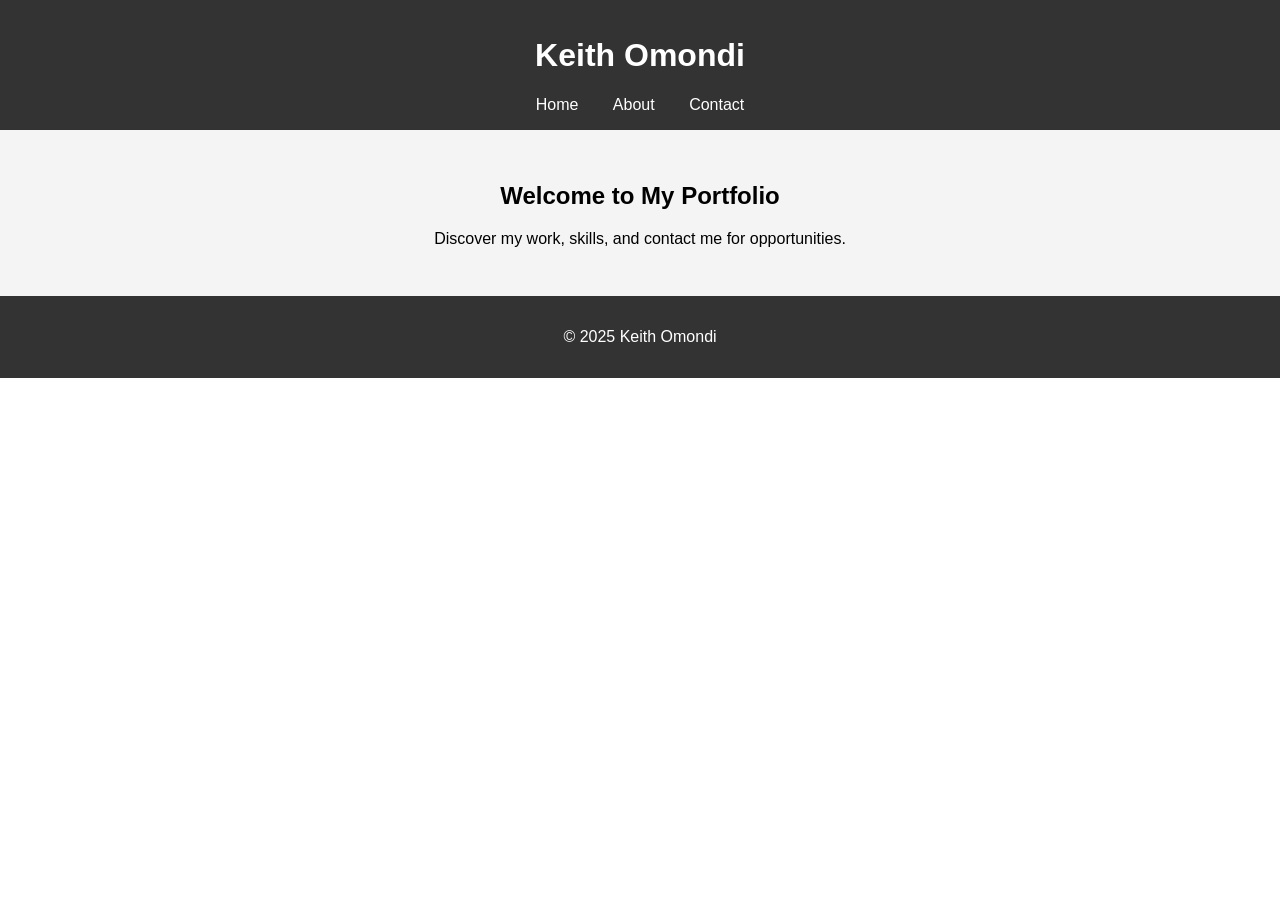
<file: index.html>
<!DOCTYPE html>
<html lang="en">
<head>
  <meta charset="UTF-8" />
  <meta name="viewport" content="width=device-width, initial-scale=1.0"/>
  <title>Keith Omondi - Portfolio</title>
  <link rel="stylesheet" href="css/style.css"/>
</head>
<body>
  <header>
    <h1>Keith Omondi</h1>
    <nav>
      <a href="index.html">Home</a>
      <a href="about.html">About</a>
      <a href="contact.html">Contact</a>
    </nav>
  </header>

  <section class="hero">
    <h2>Welcome to My Portfolio</h2>
    <p>Discover my work, skills, and contact me for opportunities.</p>
  </section>

  <footer>
    <p>&copy; 2025 Keith Omondi</p>
  </footer>
</body>
</html>
</file>
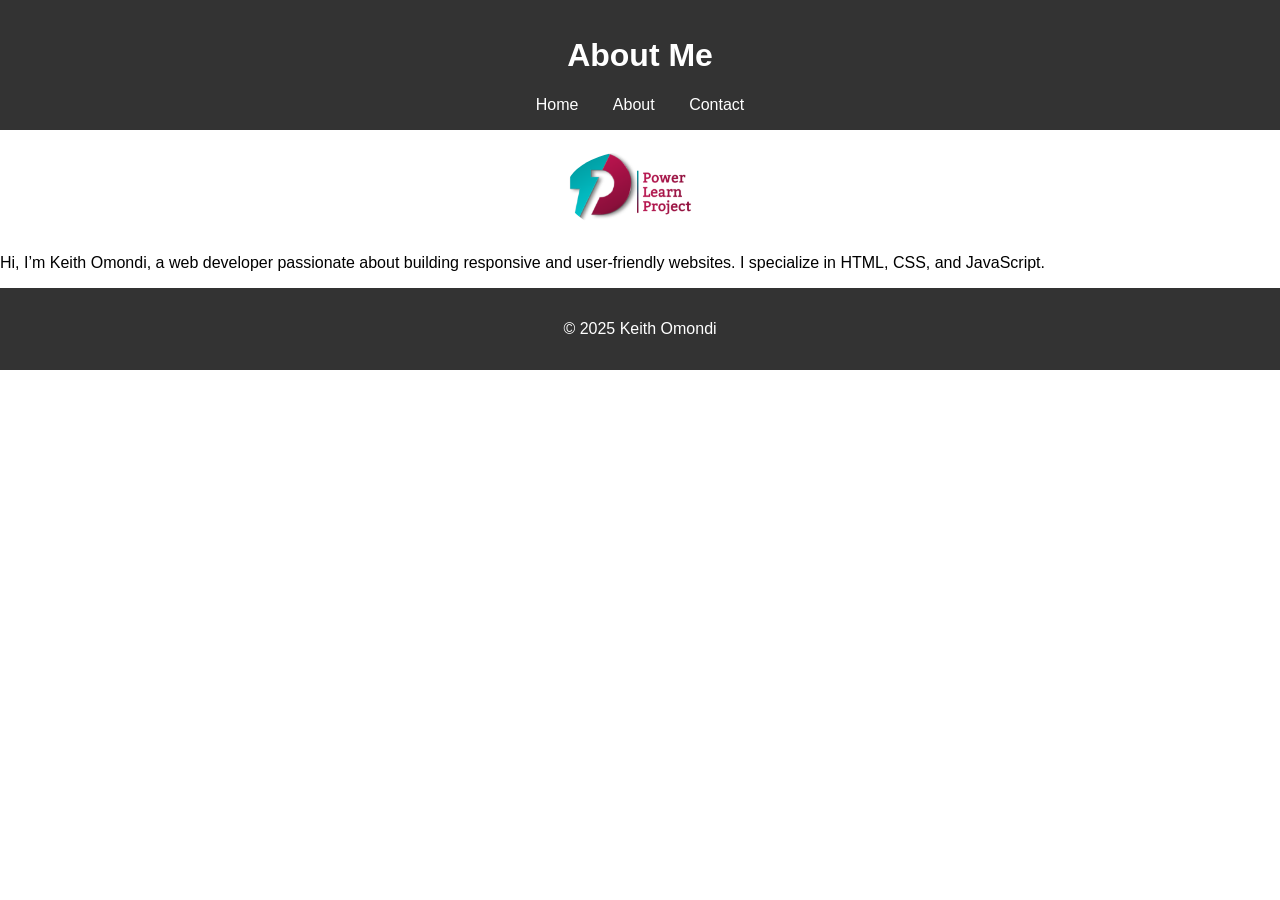
<file: about.html>
<!DOCTYPE html>
<html lang="en">
<head>
  <meta charset="UTF-8" />
  <meta name="viewport" content="width=device-width, initial-scale=1.0"/>
  <title>About - Keith Omondi</title>
  <link rel="stylesheet" href="css/style.css"/>
</head>
<body>
  <header>
    <h1>About Me</h1>
    <nav>
      <a href="index.html">Home</a>
      <a href="about.html">About</a>
      <a href="contact.html">Contact</a>
    </nav>
  </header>

  <section>
    <img src="images/profile.png" alt="Profile Picture" class="profile-pic"/>
    <p>Hi, I’m Keith Omondi, a web developer passionate about building responsive and user-friendly websites. I specialize in HTML, CSS, and JavaScript.</p>
  </section>

  <footer>
    <p>&copy; 2025 Keith Omondi</p>
  </footer>

  
</body>
</html>
</file>
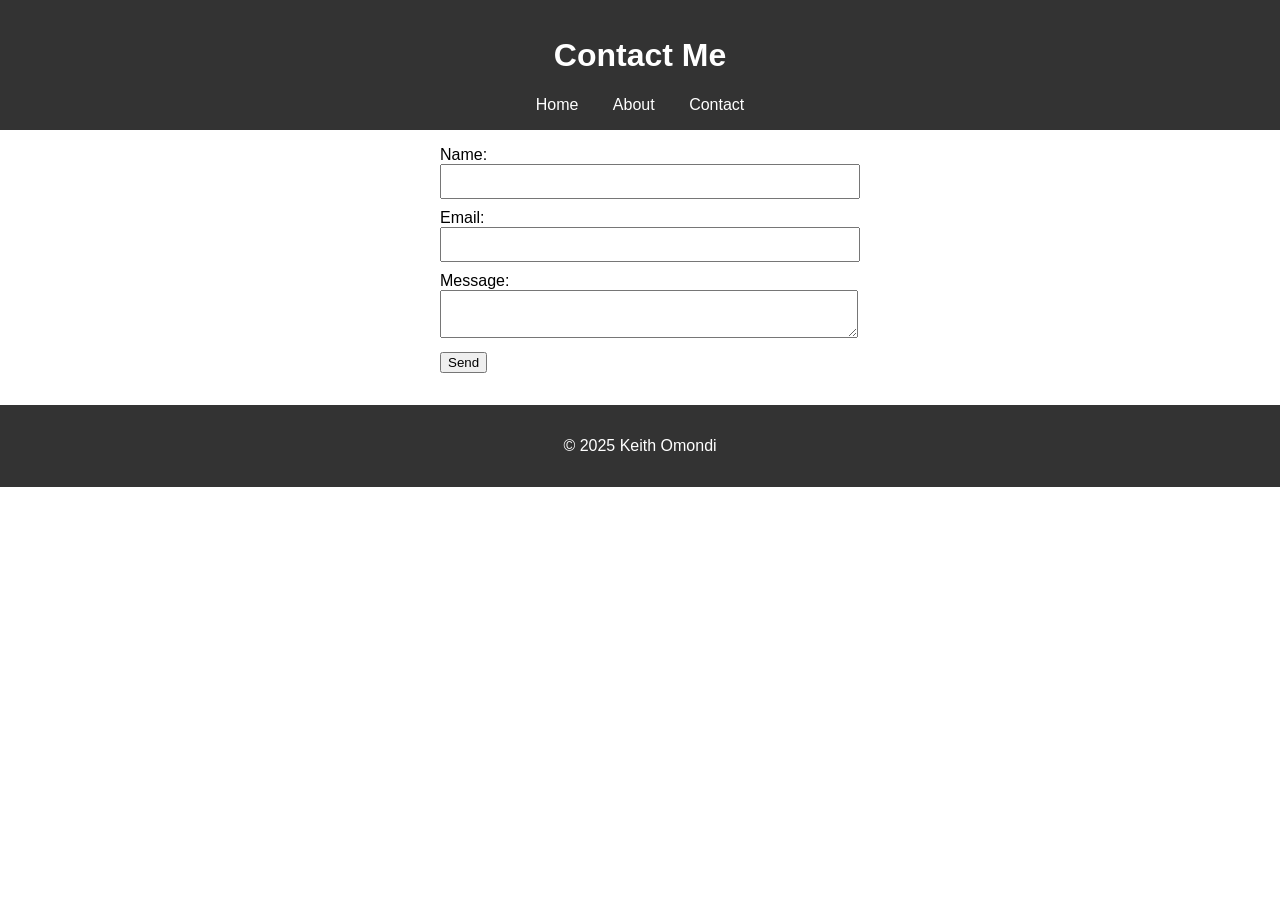
<file: contact.html>
<!DOCTYPE html>
<html lang="en">
<head>
  <meta charset="UTF-8" />
  <meta name="viewport" content="width=device-width, initial-scale=1.0"/>
  <title>Contact - Keith Omondi</title>
  <link rel="stylesheet" href="css/style.css"/>
  <script defer src="js/script.js"></script>
</head>
<body>
  <header>
    <h1>Contact Me</h1>
    <nav>
      <a href="index.html">Home</a>
      <a href="about.html">About</a>
      <a href="contact.html">Contact</a>
    </nav>
  </header>

  <section>
    <form id="contactForm">
      <label>Name: <input type="text" id="name" required></label><br>
      <label>Email: <input type="email" id="email" required></label><br>
      <label>Message: <textarea id="message" required></textarea></label><br>
      <button type="submit">Send</button>
    </form>
    <p id="formMessage"></p>
  </section>

  <footer>
    <p>&copy; 2025 Keith Omondi</p>
  </footer>
</body>
</html>
</file>
<file: css/style.css>
body {
    font-family: Arial, sans-serif;
    margin: 0;
    padding: 0;
  }
  
  header, footer {
    background-color: #333;
    color: white;
    padding: 1rem;
    text-align: center;
  }
  
  nav a {
    margin: 0 15px;
    color: white;
    text-decoration: none;
  }
  
  .hero {
    padding: 2rem;
    text-align: center;
    background: #f4f4f4;
  }
  
  .profile-pic {
    width: 150px;
    border-radius: 50%;
    display: block;
    margin: 20px auto;
  }
  
  form {
    max-width: 400px;
    margin: auto;
    padding: 1rem;
  }
  
  input, textarea {
    width: 100%;
    padding: 0.5rem;
    margin-bottom: 10px;
  }
</file>
